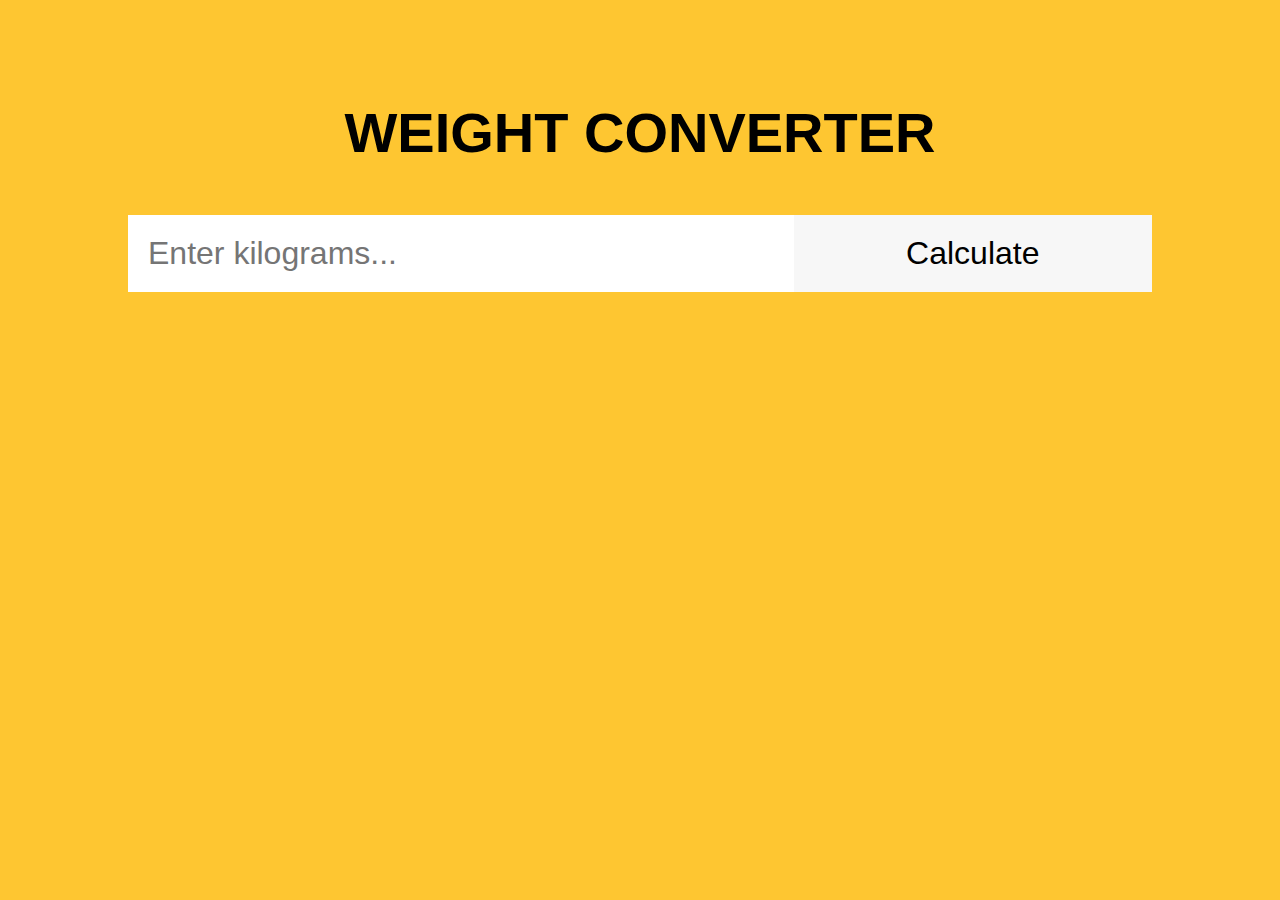
<file: JS-exam-Tasks/Task 1 completed/Index.html>
<!DOCTYPE html>
<html lang="en">
  <head>
    <meta charset="UTF-8" />
    <title>Weight Converter</title>
    <!-- Custom CSS -->
    <link rel="stylesheet" href="style.css" />
    <!-- Custom JS -->
    <script defer src="./script.js"></script>
  </head>
  <body>
    <header>
      <!-- Header code-->
    </header>

    <main>
      <div class="wrapper">
        <h1 class="headline">Weight Converter</h1>
        <!-- Users input -->
        <form>
          <input type="text" id="search" placeholder="Enter kilograms..." />
          <input type="submit" id="submit-btn" value="Calculate" />
        </form>
        <!-- Place for output after form submission -->
        <div id="output">
          <p id="weightLbs"></p>
          <p id="weightGrams"></p>
          <p id="weightOz"></p>
        </div>
      </div>
    </main>

    <footer>
      <!-- Footer code -->
    </footer>
  </body>
</html>
</file>
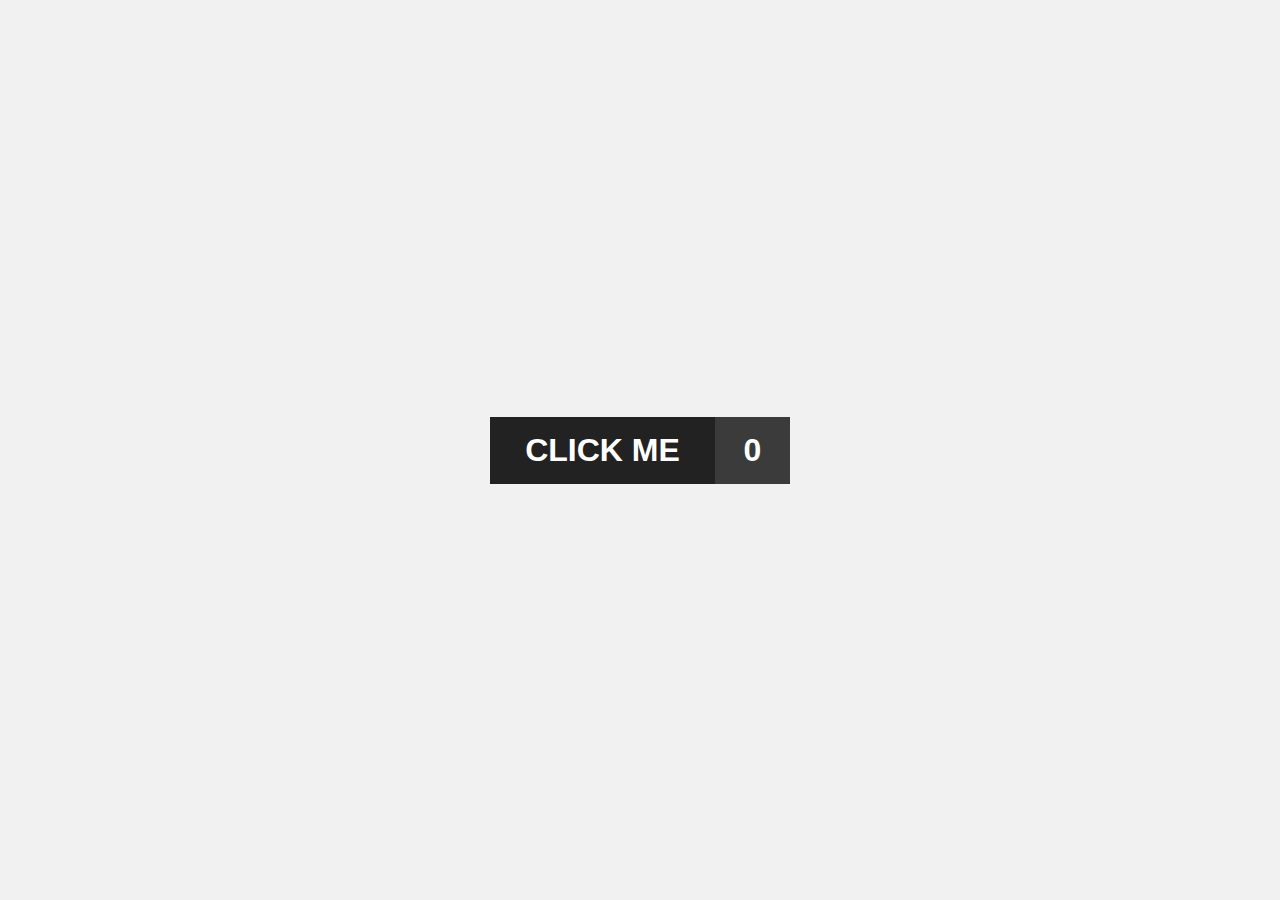
<file: JS-exam-Tasks/Task 2 completed/index.html>
<!DOCTYPE html>
<html lang="en">
  <head>
    <meta charset="UTF-8" />
    <title>Change button state</title>
    <!-- Custom CSS -->
    <link rel="stylesheet" href="./style.css" />
    <!-- Custom JS -->
    <script defer src="./script.js"></script>
  </head>
  <body>
    <header>
      <!-- Header code-->
    </header>

    <main>
      <div class="wrapper">
        <div class="btn">
          <div id="btn__element">CLICK ME</div>
          <div id="btn__state">0</div>
        </div>
      </div>
    </main>

    <footer>
      <!-- Footer code -->
    </footer>
  </body>
</html>
</file>
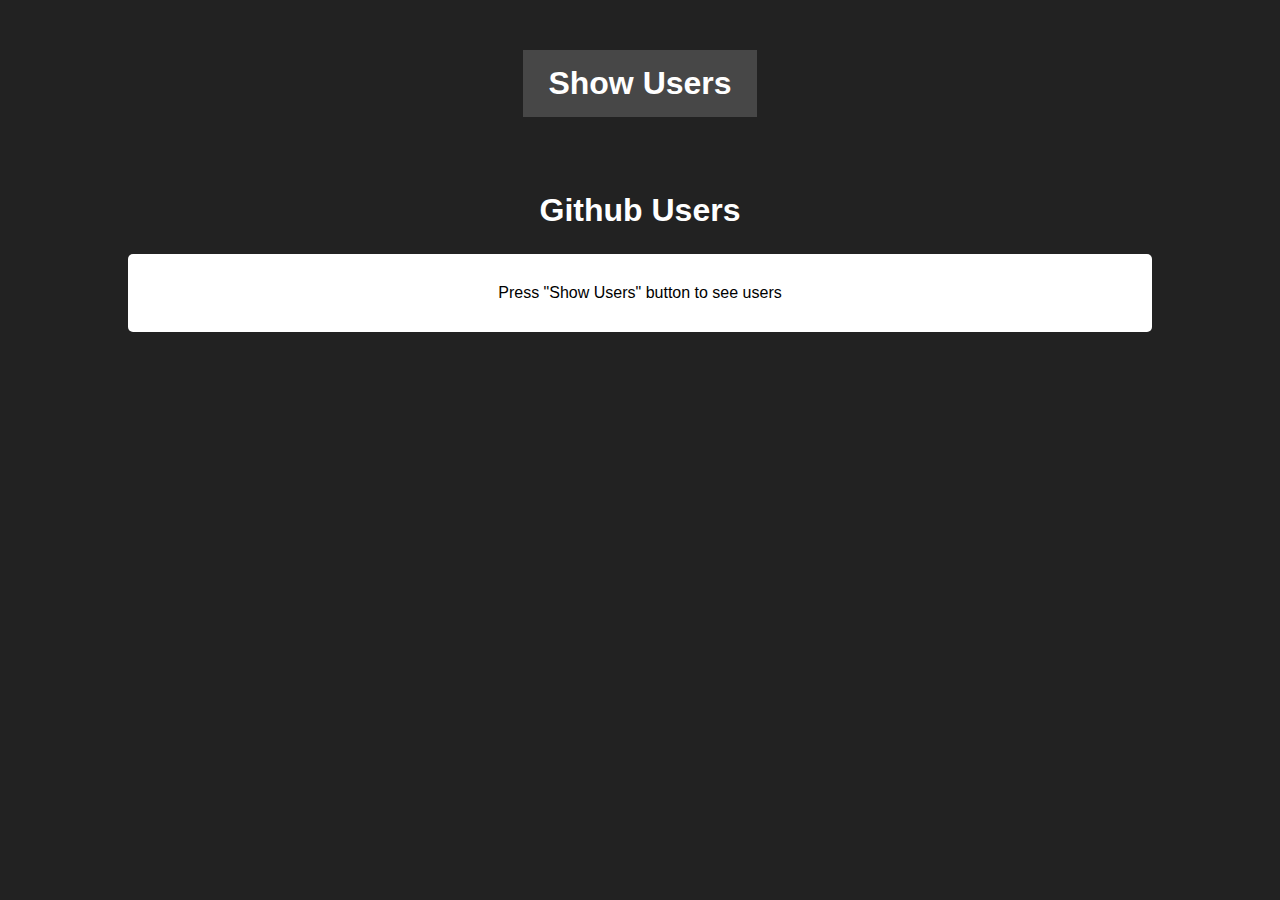
<file: JS-exam-Tasks/task 3 completed/index.html>
<!DOCTYPE html>
<html lang="en">
  <head>
    <meta charset="UTF-8" />
    <title>Show Github users</title>
    <!-- Custom CSS -->
    <link rel="stylesheet" href="./style.css" />
    <!-- Custom JS -->
    <script defer src="./script.js"></script>
  </head>
  <body>
    <header>
      <!-- Header code-->
    </header>

    <main>
      <div class="wrapper">
        <div class="btn-container">
          <button id="btn">Show Users</button>
        </div>
        <div class="output-cointainer">
          <h1>Github Users</h1>
          <div id="output">
            <!-- Results goes here -->
            <p id="message">Press "Show Users" button to see users</p>
          </div>
        </div>
      </div>
    </main>
</file>
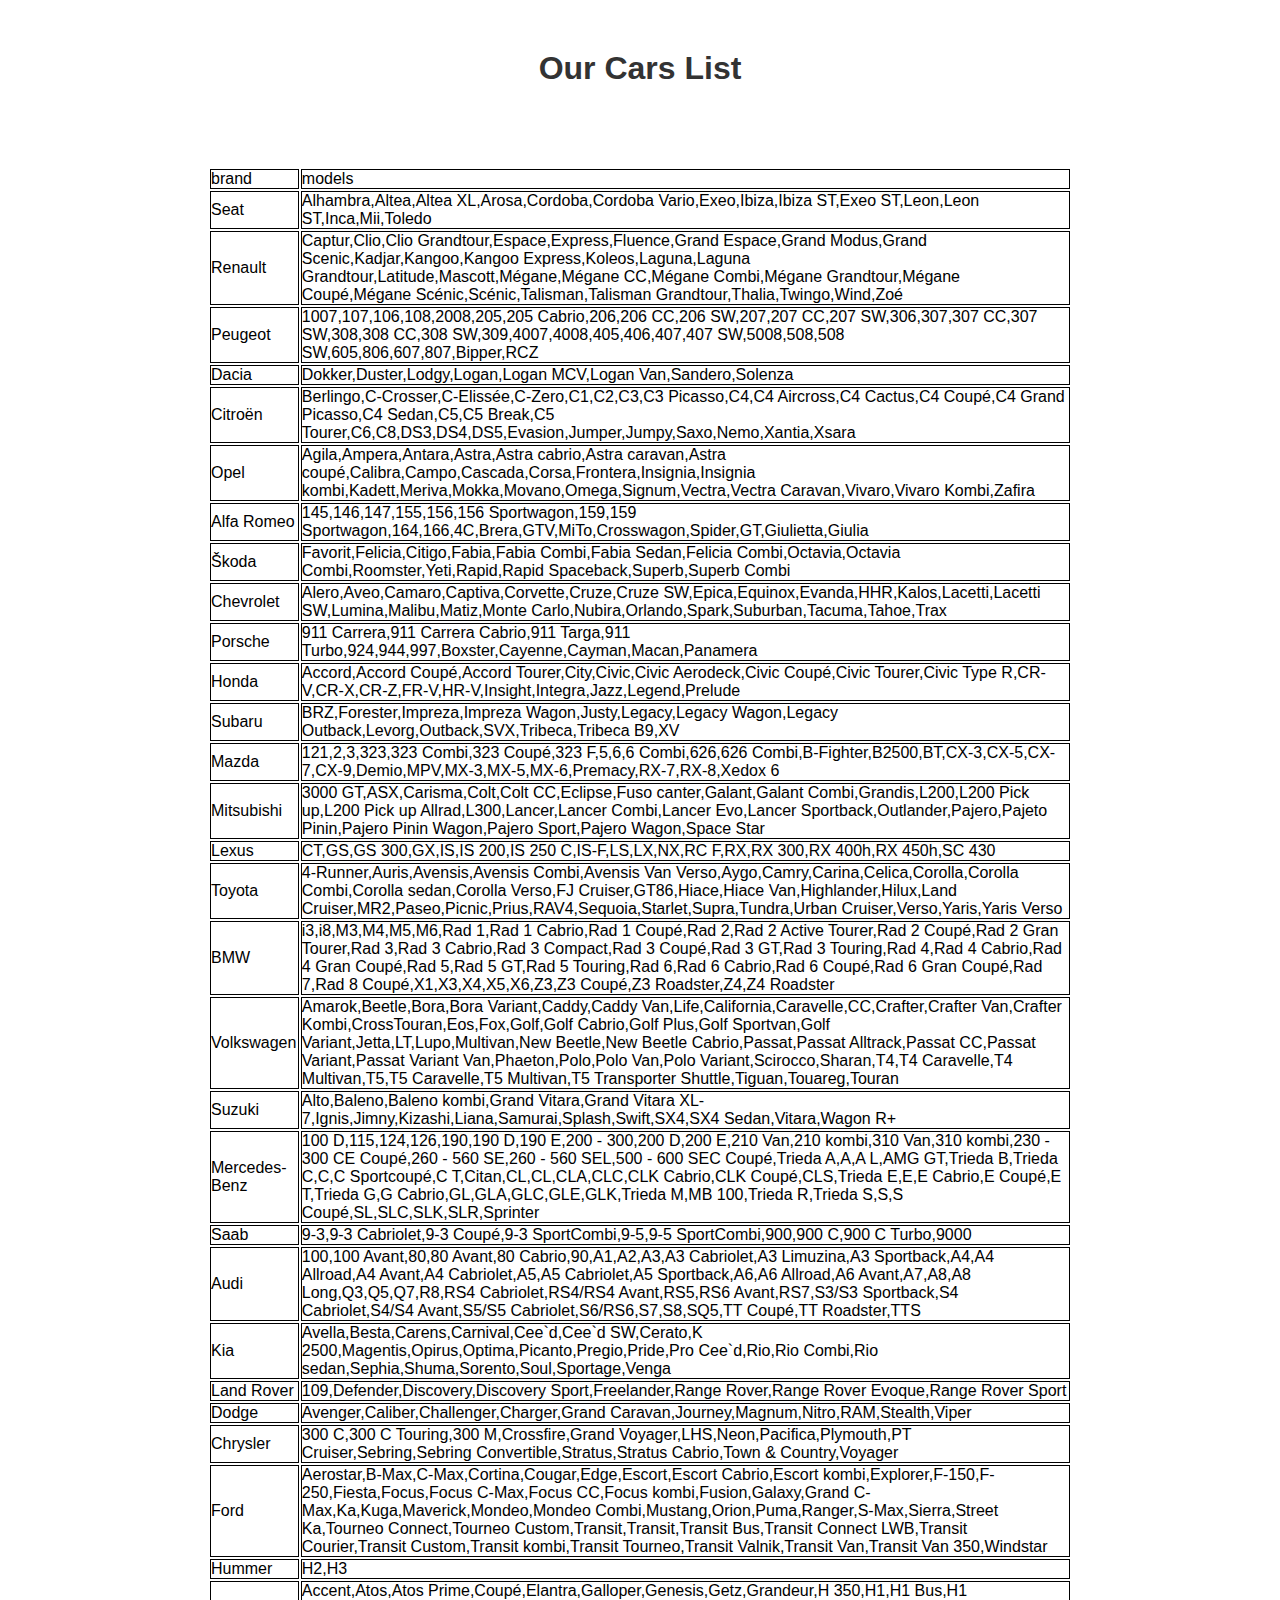
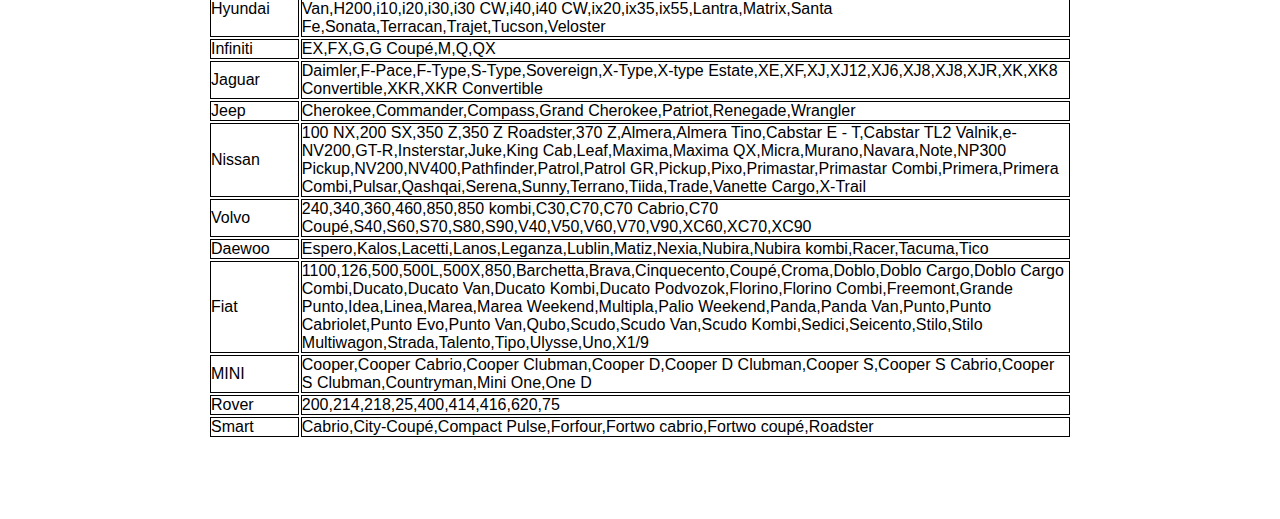
<file: JS-exam-Tasks/Task 4 Completed/Index.html>
<!DOCTYPE html>
<html lang="en">
  <head>
    <meta charset="UTF-8" />
    <title>Cars list</title>
    <!-- Custom CSS -->
    <link rel="stylesheet" href="./style.css" />
    <!-- Custom JS -->
    <script defer src="./script.js"></script>
  </head>
  <body>
    <header>
      <!-- Header code-->
    </header>

    <main>
      <div class="wrapper">
        <div class="container">
          <h1>Our Cars List</h1>
          <div id="output">
            <!-- Results goes here -->
          </div>
        </div>
      </div>
    </main>

    <footer>
      <!-- Footer code -->
    </footer>
  </body>
</html>
</file>
<file: JS-exam-Tasks/Task 1 completed/style.css>
/* Resets */
* {
  margin: 0;
  padding: 0;
  box-sizing: border-box;
  font-family: 'Trebuchet MS', 'Lucida Sans Unicode', 'Lucida Grande',
    'Lucida Sans', Arial, sans-serif;
}

/* Mobile first */
.wrapper {
  min-height: 100vh;
  min-width: calc(100vw - (100vw - 100%));
  background-color: #fec631;
}

.headline {
  padding-top: 100px;
  font-size: 2.5em;
  text-align: center;
  color: #000;
  text-transform: uppercase;
}

form {
  max-width: 80%;
  margin: 50px auto;
  display: flex;
  flex-wrap: wrap;
}

#search {
  width: 65%;
  margin: 0;
  padding: 20px;
  outline: 0;
  border: 0;
  font-size: 1.1em;
}

#submit-btn {
  width: 35%;
  background-color: #f7f7f7;
  border: 0;
  outline: 0;
  font-size: 1.1em;
}

#submit-btn:hover {
  cursor: pointer;
  background-color: #000;
  color: #fff;
}


/* Tablet */
@media screen and (min-width: 768px) {
  .headline {
    font-size: 3.5em;
  }

  #search,
  #submit-btn {
    font-size: 2em;
  }
}
</file>
<file: JS-exam-Tasks/Task 2 completed/style.css>
/* Resets */
* {
  margin: 0;
  padding: 0;
  box-sizing: border-box;
  font-family: 'Trebuchet MS', 'Lucida Sans Unicode', 'Lucida Grande',
    'Lucida Sans', Arial, sans-serif;
}

/* Mobile first */
.wrapper {
  min-height: 100vh;
  min-width: calc(100vw - (100vw - 100%));
  display: flex;
  justify-content: center;
  align-items: center;
  background-color: #f1f1f1;
}

.btn {
  width: 300px;
  display: flex;
  justify-content: center;
  flex-wrap: wrap;
}
#btn__element {
  width: 75%;
  padding: 15px 25px;
  background-color: #222;
  border: #222;
  color: #fff;
  font-weight: bold;
  font-size: 2em;
  text-align: center;
}

#btn__element:hover {
  cursor: pointer;
  background-color: rgb(59, 59, 59);
}

#btn__state {
  width: 25%;
  padding: 15px 25px;
  background-color: rgb(59, 59, 59);
  border: #222;
  color: #fff;
  font-weight: bold;
  font-size: 2em;
  text-align: center;
}
</file>
<file: JS-exam-Tasks/task 3 completed/style.css>
/* Resets */
* {
  margin: 0;
  padding: 0;
  box-sizing: border-box;
  font-family: "Trebuchet MS", "Lucida Sans Unicode", "Lucida Grande",
    "Lucida Sans", Arial, sans-serif;
}

/* Mobile first */
.wrapper {
  min-height: 100vh;
  min-width: calc(100vw - (100vw - 100%));
  display: flex;
  flex-direction: column;
  align-items: center;
  background-color: #222;
}

.btn-container {
  width: 100%;
  display: flex;
  flex-direction: column;
  align-items: center;
}

.btn-container #btn {
  margin: 50px 0;
  padding: 15px 25px;
  background-color: #474747;
  border: #222;
  color: #fff;
  font-weight: bold;
  font-size: 2em;
  text-align: center;
}

.btn-container #btn:hover {
  cursor: pointer;
  opacity: 0.9;
}

.output-cointainer {
  width: 100%;
  margin: 25px 0;
  display: flex;
  flex-direction: column;
  align-items: center;
}

.output-cointainer h1 {
  color: #fff;
}

.output-cointainer #output {
  width: 80%;
  margin-top: 25px;
  padding: 30px;
  border-radius: 5px;
  background-color: #fff;
}

#output {
  text-align: center;
}

.list-style {
  text-align: center;
  display: inline-block;
  padding: 1rem;
  margin: 0.2rem;
  border: 0.1rem solid rgb(33, 31, 31);
  min-width: 20%;
}

.list-style > p {
  margin: 1rem 0;
  font-weight: bold;
  text-decoration: underline;
}

.list-style > img {
  text-align: center;
}
</file>
<file: JS-exam-Tasks/Task 4 Completed/style.css>
/* Resets */
* {
  margin: 0;
  padding: 0;
  box-sizing: border-box;
  font-family: 'Trebuchet MS', 'Lucida Sans Unicode', 'Lucida Grande',
    'Lucida Sans', Arial, sans-serif;
}

/* Mobile first */
.wrapper {
  min-height: 100vh;
  min-width: calc(100vw - (100vw - 100%));
  display: flex;
  flex-direction: column;
  align-items: center;
}

.container {
  width: 100%;
  display: flex;
  flex-direction: column;
  align-items: center;
}

.container h1 {
  margin-top: 50px;
  color: #333;
}
</file>
